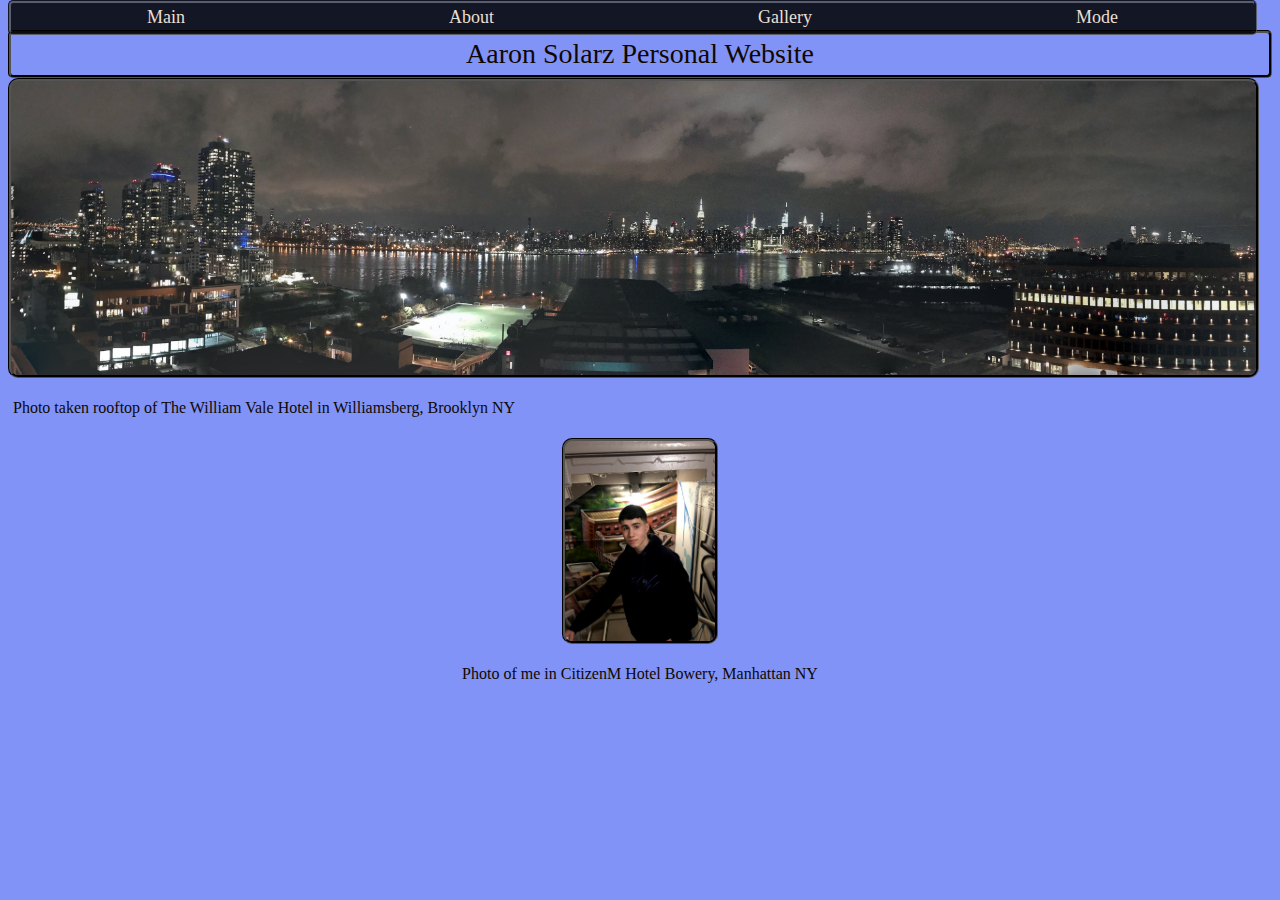
<file: index.html>
<!DOCTYPE html>
<html lang="en">

<head>
   <meta charset="UTF-8">
   <title>Aaron Solarz</title>
   <link rel="stylesheet" href="styles.css">
   <script src='state.js' defer></script>
   <script src='script.js' defer></script>
</head>

<body>

   <meta name="viewport" content="width=device-width, initial-scale=1.0">
   <div id="name">
      <a href = "index.html"> Main </a>
      <a href="about.html"> About </a>
      <a href="gallery.html"> Gallery </a>
      <span class = Mode > Mode </span>
   </div>

   <div id="big_div">
      <div>Aaron Solarz Personal Website</div>
   </div>

   <div>
      <div><img id="skyline" src="images/LICskylinePAN.jpg"></img></div>
   </div>
   <p class="Discrip">Photo taken rooftop of The William Vale Hotel in Williamsberg, Brooklyn NY</p>
   <div id="head">
      <img id="headShot" src="images/headShot.jpg"></img>
      <p id="Discrip2" class> Photo of me in CitizenM Hotel Bowery, Manhattan NY</p>
</body>

</html>
</file>
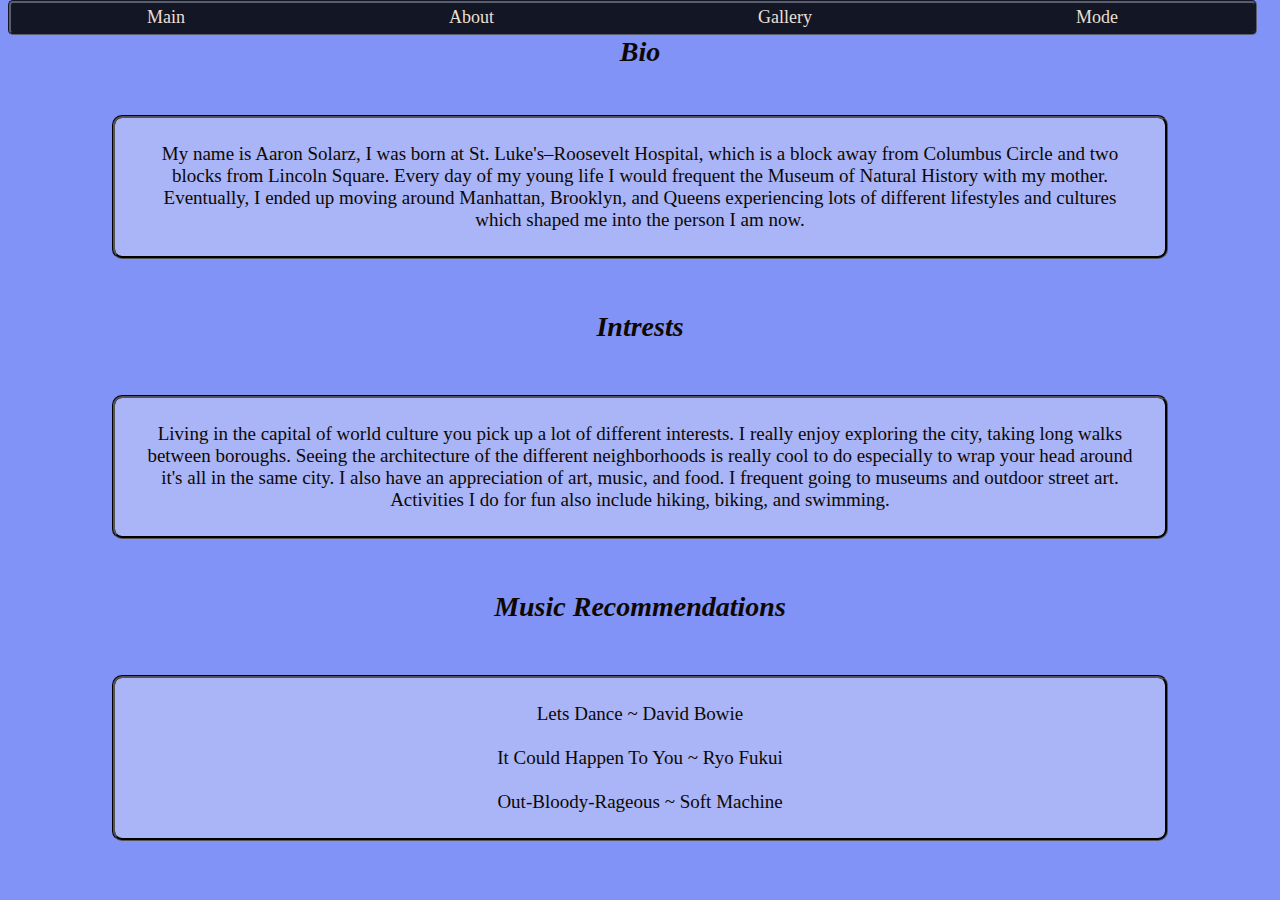
<file: about.html>
<!DOCTYPE html>
<html lang="en">

<head>
   <meta charset="UTF-8">
   <title>Aaron Solarz</title>
   <link rel="stylesheet" href="styles.css">
   <script src='state.js' defer></script>
   <script src='about.js' defer></script>
  
</head>

<body>

   <meta name="viewport" content="width=device-width, initial-scale=1.0">
   <div id="name">
      <a href = "index.html"> Main </a>
      <a href="about.html"> About </a>
      <a href="gallery.html"> Gallery </a>
      <span class = Mode > Mode </span>
   </div>

   <div id="aboutMe">
      <h2 >Bio</h2>
      <p class="para">My name is Aaron Solarz, I was born at St. Luke's–Roosevelt Hospital, which is a block away from
         Columbus Circle and two blocks from Lincoln Square. Every day of my young life I would frequent the Museum of Natural History with my mother. Eventually, I ended up moving around Manhattan, Brooklyn, and Queens experiencing lots of different lifestyles and cultures which shaped me into the person I am now.  </p>

      <h3>Intrests</h3>
      <p class="para">
         Living in the capital of world culture you pick up a lot of different interests. I really enjoy exploring the city, taking long walks between boroughs. Seeing the architecture of the different neighborhoods is really cool to do especially to wrap your head around it's all in the same city. I also have an appreciation of art, music, and food. I frequent going to museums and outdoor street art. Activities I do for fun also include hiking, biking, and swimming. 
      </p>

      <h3>Music Recommendations</h3>
      <p class="para">
         <a class = "al"href = "https://youtu.be/gHlwJvPv9C0"target="_blank">Lets Dance ~ David Bowie</a>
         <br>
         <a class = "al"href = "https://youtu.be/-yX4S7exMtU"target="_blank">It Could Happen To You ~ Ryo Fukui</a>
         <br>
         <a class = "al"href = "https://youtu.be/X9O2lg1Jd6s"target="_blank">Out-Bloody-Rageous ~ Soft Machine</a>
      
      </p>

      </div>
  

</html>
</file>
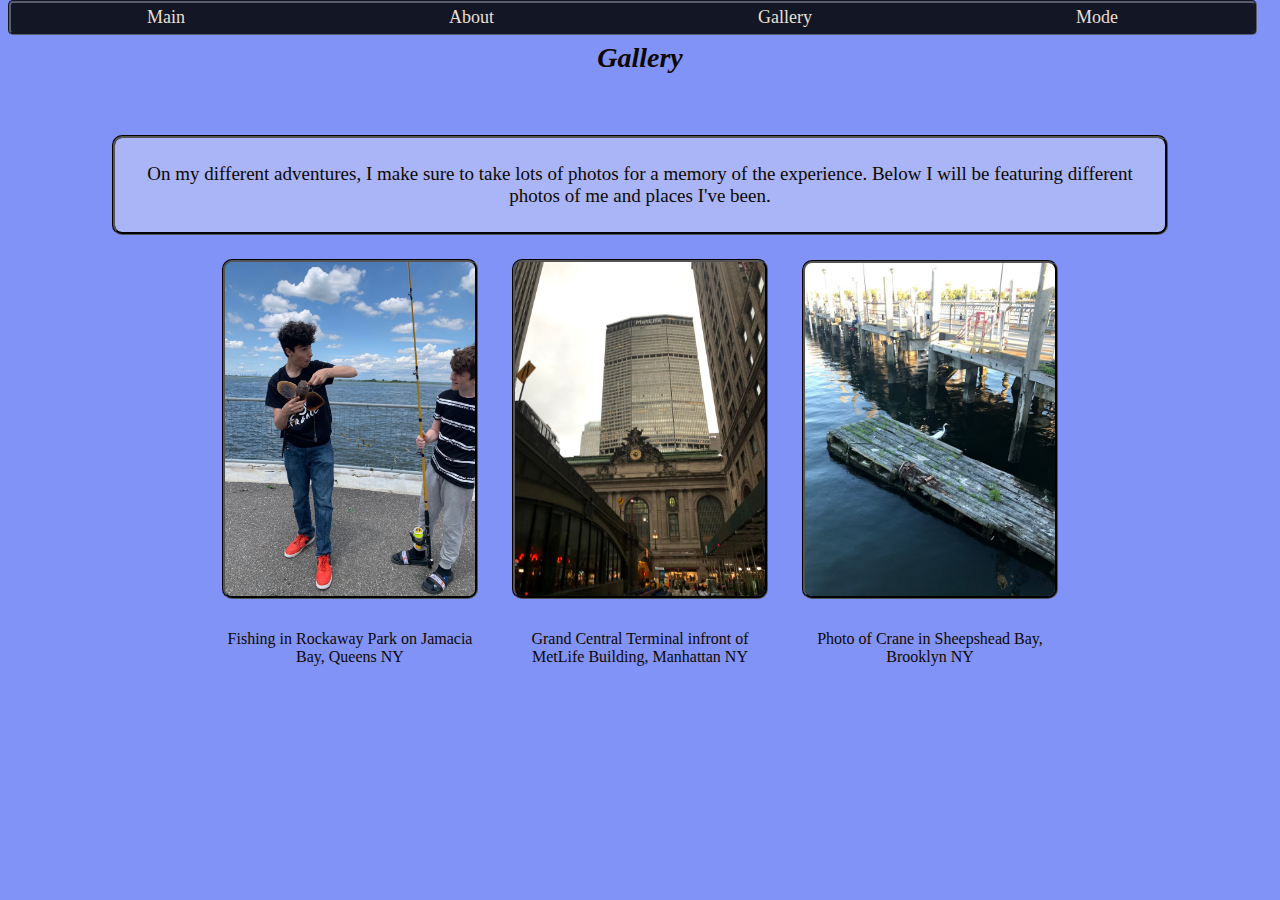
<file: gallery.html>
<!DOCTYPE html>
<html lang="en">

<head>
   <meta charset="UTF-8">
   <title>Aaron Solarz</title>
   <link rel="stylesheet" href="styles.css">
   <script src='state.js' defer></script>
   <script src='gallery.js' defer></script>
</head>

<body>

   <meta name="viewport" content="width=device-width, initial-scale=1.0">
   <div id="name">
      <a href = "index.html"> Main </a>
      <a href="about.html"> About </a>
      <a href="gallery.html"> Gallery </a>
      <span class = Mode > Mode </span>
   </div>
      
   <h4>Gallery</h4> 

   <div id = newDiv>

<p class="para">
   On my different adventures, I make sure to take lots of photos for a memory of the experience. Below I will be featuring different photos of me and places I've been. 
</p>
</div>


<div id = "divthree">
<div class = "photo">
<img class = "photos" src="images/seaRobin.JPG"></img>
<p class = "box">Fishing in Rockaway Park on Jamacia Bay, Queens NY</p>
</div>
<div class = "photo">
<img class = "photos" src="images/metLife.jpg"></img>
<p class = "box">Grand Central Terminal infront of MetLife Building, Manhattan NY</p>
</div>
<div class = "photo">
 <img class = "photos" src="images/Sheep.jpg"></img>
 <p class = "box">Photo of Crane in Sheepshead Bay, Brooklyn NY</p>
</div> 
</div>

</html>
</file>
<file: styles.css>
body{
    background: rgb(129, 147, 247); 
    font-family:'Franklin Gothic Medium';
    color: rgb(15, 8, 1);
    
}

.Mode{
    text-decoration: none;
    color: blanchedalmond;
}
div {
    display: flex;
    justify-content: space-between;
    font-size: 28px;
    
    
}


.para{
   display: flex;
   justify-content: center;
   text-align: center;
   flex-direction: column;
    font-family: 'Gill Sans';
    color: rgb(15, 8, 1);;
    background-color:rgb(169, 181, 247);
    border: black;
    border-radius: 10px;
    border-style: groove;
    padding: 25px;
    width: 1000px;

}

h1,h2,h3,h4,h5{
    display: flex;
    justify-content: center;
    font-style: italic;
    font-size: 28px;
    padding: 5px;
}
#head{
    display:flex;
    justify-content: center;
    align-items: center;
    flex-direction: column;
    
}

#headShot{
    border: black;
    border-radius: 10px;
    border-style: groove;
    width: 150px;
}

#name{
   overflow: hidden;
   position: fixed;
   top: 0%;
   width: 1235px;
   background-color:black;
   opacity: 85%;
    display: flex;
        justify-content:space-around;
        align-items: center;
        font-size: 18px;
        padding: 4px;
        border: black;
        border-radius: 5px;
        border-style: groove;
}

a {
    text-decoration: none;
    color: blanchedalmond;
}
.al{
    text-decoration: none;
    color: rgb(15, 8, 1);
    font-family: 'Gill Sans';

}


#name a:hover{
    background:rgb(169, 181, 247);
    color:black;
}

span:hover{
    background:rgb(169, 181, 247);
    color:black;
}

.Mode a{
    float: left;
    display:block;
    text-align: center;
}

#name a{
    float: left;
    display:block;
    text-align: center;
}

#big_div{
    display: flex;
    margin-top: 30px;
        justify-content:space-around;
        align-items: flex-end;
        font-size: 18px;
        padding: 5px;
        border: black;
        border-radius: 5px;
        border-style: groove;
        
}

.Discrip{
    font-size: 16px;
    font-weight:lighter ;
    padding: 5px;
}

#newDiv{
    display: flex;
    justify-content: center;
    align-items: center;
    flex-direction: column;
      font-size: 19px;
  
  }


#aboutMe{
  display: flex;
  justify-content: center;
  align-items: center;
  flex-direction: column;
    font-size: 19px;

}

 #skyline{
    display: flex;
    width: 1245px; 
    border: black;
    border-radius: 10px;
    border-style: groove;
 }
 #Discrip2{
    font-size: 16px;
    font-weight: lighter;
    padding: 5px;
}

#divthree{
    display: flex;
    justify-content: center;
    align-items: center;
    flex-direction: row;
}

.photos{
    border: black;
    border-radius: 10px;
    border-style: groove;
    width: 250px;
}

.box{
    display: flex;
    justify-content: center;
    text-align: center;
    flex-direction: column;
     font-family: 'Gill Sans';
     padding: 15px;
     width: 250px;  
}


.photo{
    display: flex;
    align-items: center;
    flex-direction: column;
    font-size: 16px;
    padding: 5px;
}
</file>
